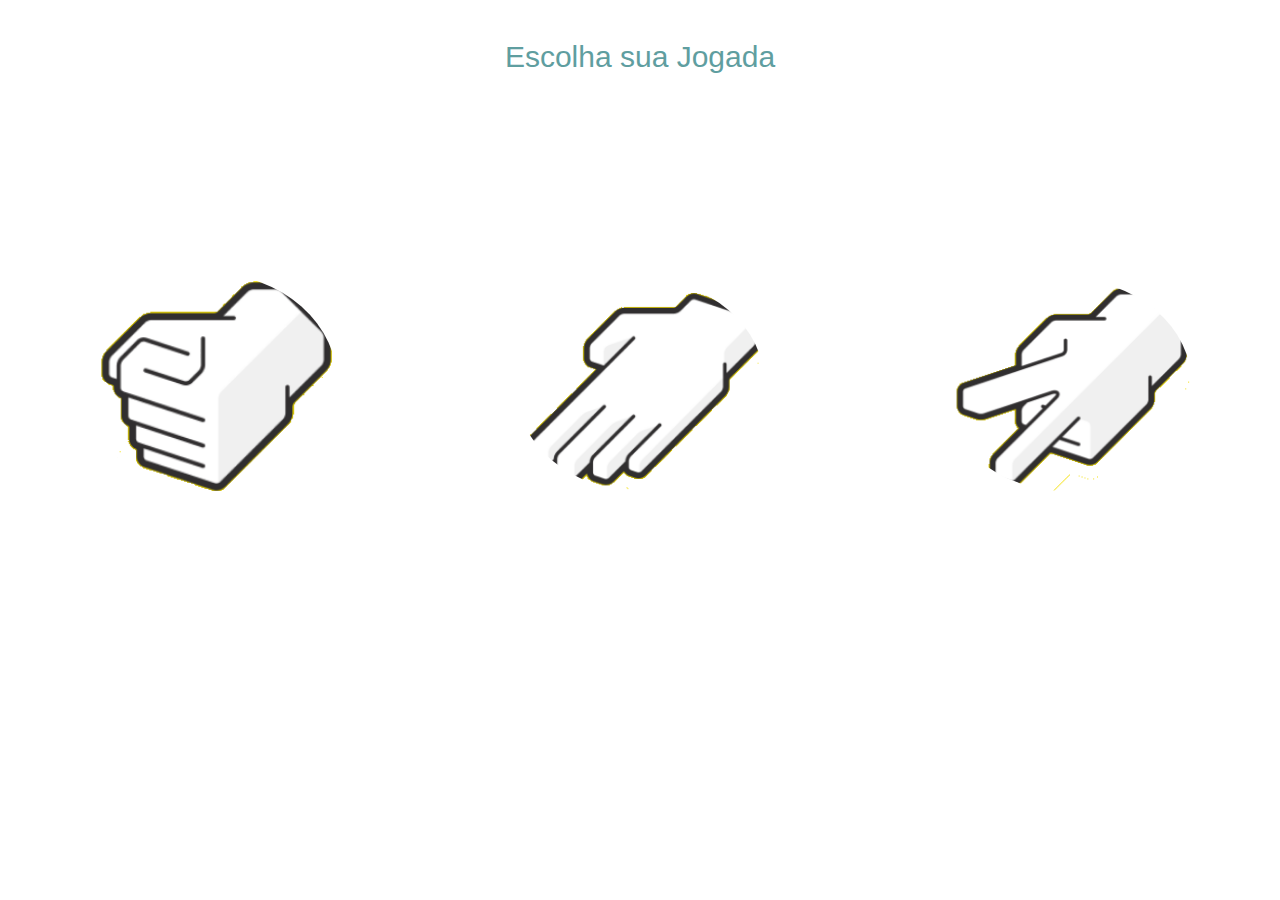
<file: index.html>
<!DOCTYPE html>
<html lang="pt-br">
  <head>
    <meta charset="UTF-8" />
    <meta http-equiv="X-UA-Compatible" content="IE=edge" />
    <meta name="viewport" content="width=device-width, initial-scale=1.0" />
		<link rel="stylesheet" href="css/index.css">
    <title>PPT</title>
  </head>
  <body>
    <main class="principal">
      <p id="mensagem">Escolha sua Jogada</p>
      <section class="respostas">
        <img src="img/pedra.png" alt="" class="imagem" onclick="validar('pedra')" id="pedra"/>
        <img src="img/papel.png" alt="" class="imagem" onclick="validar('papel')" id="papel"/>
        <img src="img/tesoura.png" alt="" class="imagem" onclick="validar('tesoura')" id="tesoura"/>
      </section>
    </main>
		<script src="js/index.js"></script>
  </body>
</html>
</file>
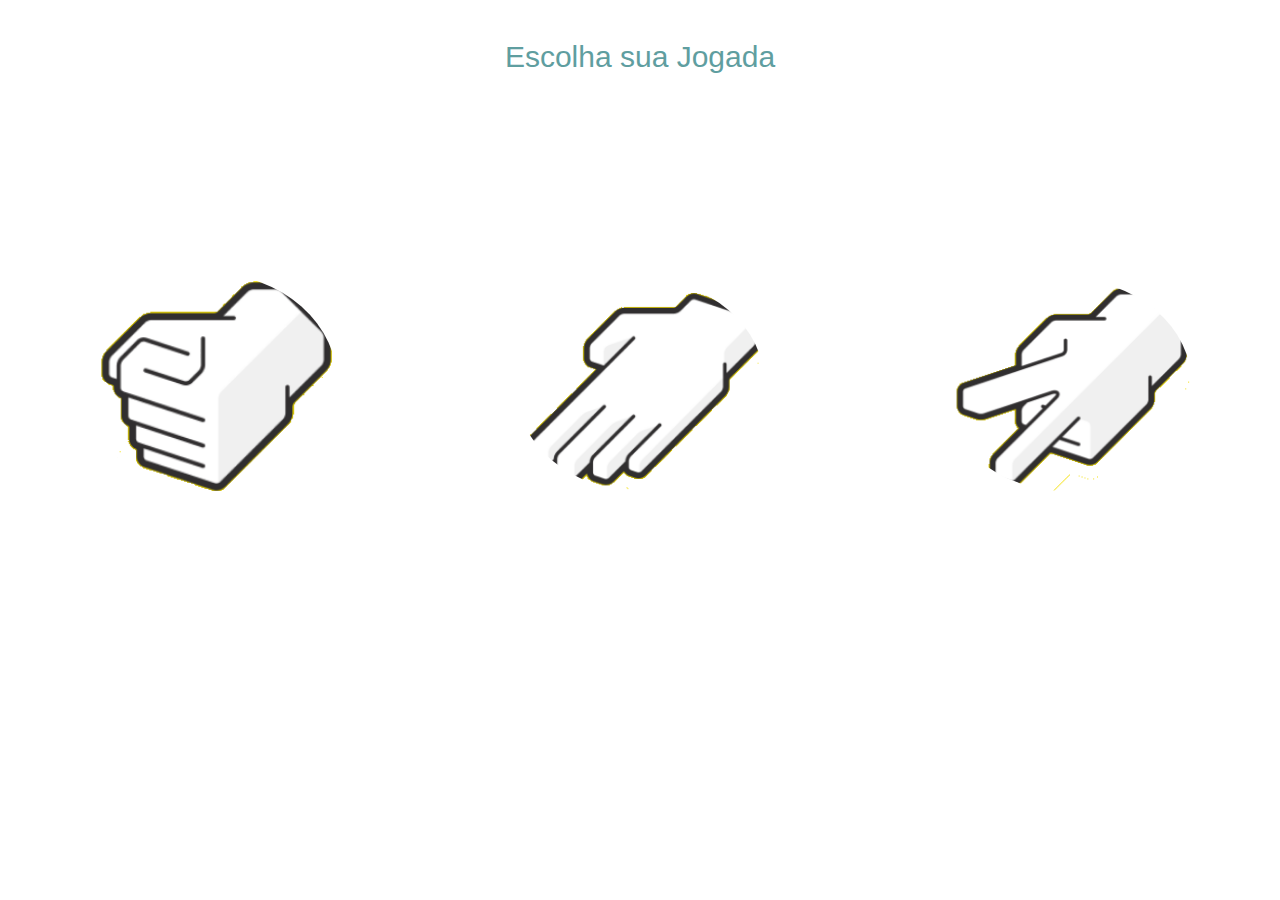
<file: _html/index.html>
<!DOCTYPE html>
<html lang="pt-br">
  <head>
    <meta charset="UTF-8" />
    <meta http-equiv="X-UA-Compatible" content="IE=edge" />
    <meta name="viewport" content="width=device-width, initial-scale=1.0" />
		<link rel="stylesheet" href="../_css/index.css">
    <title>PPT</title>
  </head>
  <body>
    <main class="principal">
      <p id="mensagem">Escolha sua Jogada</p>
      <section class="respostas">
        <img src="../_img/pedra-papel-tesoura.png" alt="" class="imagem" onclick="validar('pedra')" id="pedra"/>
        <img src="../_img/pedra-papel-tesoura (1).png" alt="" class="imagem" onclick="validar('papel')" id="papel"/>
        <img src="../_img/tezoura.png" alt="" class="imagem" onclick="validar('tesoura')" id="tesoura"/>
      </section>
    </main>
		<script src="../_js/index.js"></script>
  </body>
</html>
</file>
<file: css/index.css>
* {
  margin: 0;
  padding: 0;
  box-sizing: border-box;
  font-family: "Gill Sans", "Gill Sans MT", Calibri, "Trebuchet MS", sans-serif;
  color: cadetblue;
}
.principal {
  margin-top: 40px;
}
#mensagem {
  text-align: center;
  font-size: 30px;
}
.respostas {
  display: flex;
  flex-direction: row;
  align-items: center;
  justify-content: space-around;
  margin-top: 200px;
}
.imagem {
  width: 250px;
  cursor: pointer;
  border-radius: 50%;
}
.vc {
  -webkit-box-shadow: 0px 0px 35px 10px #b2ff01;
  box-shadow: 0px 0px 35px 10px #b2ff01;
}
.cpu {
  -webkit-box-shadow: 0px 0px 35px 10px #ff0000;
  box-shadow: 0px 0px 35px 10px #ff0000;
}
.empate {
  -webkit-box-shadow: 0px 0px 35px 10px #aa23ff;
  box-shadow: 0px 0px 35px 10px #aa23ff;
}
</file>
<file: _css/index.css>
* {
  margin: 0;
  padding: 0;
  box-sizing: border-box;
  font-family: "Gill Sans", "Gill Sans MT", Calibri, "Trebuchet MS", sans-serif;
  color: cadetblue;
}
.principal {
  margin-top: 40px;
}
#mensagem {
  text-align: center;
  font-size: 30px;
}
.respostas {
  display: flex;
  flex-direction: row;
  align-items: center;
  justify-content: space-around;
  margin-top: 200px;
}
.imagem {
  width: 250px;
  cursor: pointer;
  border-radius: 50%;
}
.vc {
  -webkit-box-shadow: 0px 0px 35px 10px #b2ff01;
  box-shadow: 0px 0px 35px 10px #b2ff01;
}
.cpu {
  -webkit-box-shadow: 0px 0px 35px 10px #ff0000;
  box-shadow: 0px 0px 35px 10px #ff0000;
}
.empate {
  -webkit-box-shadow: 0px 0px 35px 10px #aa23ff;
  box-shadow: 0px 0px 35px 10px #aa23ff;
}
</file>
